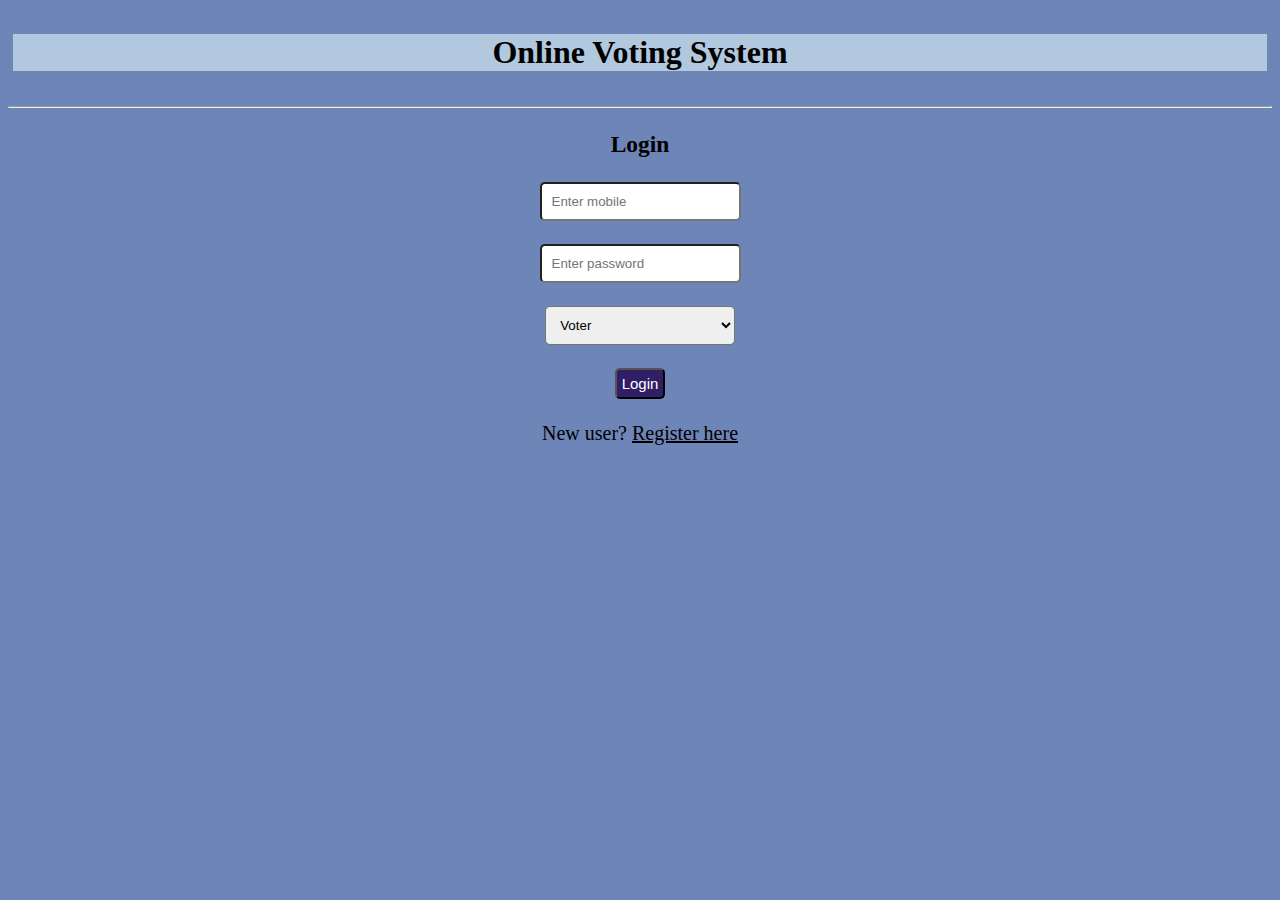
<file: index.html>
<html>
    <head>
        <title>Online Voting System</title>
        <link rel="stylesheet" href="css/stylesheet.css">
    </head>
    <body>
        <center>
        <div id="headerSection">
            <h1>Online Voting System</h1>
            
        </div>
        <hr>
        <div id="bodySection">
            <form action="api/login.php" method="POST">
                <h3>Login</h3>
                <input type="number" name="mobile" placeholder="Enter mobile"><br><br>
                <input type="password" name="password" placeholder="Enter password"><br><br>
                <select id="dropbox" name="role">
                    <option value="1">Voter</option>
                    <option value="2">Group</option>
                </select><br><br>
                <button id="loginbtn" type="submit">Login</button><br><br>
                New user? <a href="routes/register1.html">Register here</a>
            </form>
    

        </div>
    </center>
        

    </body>


</html>
</file>
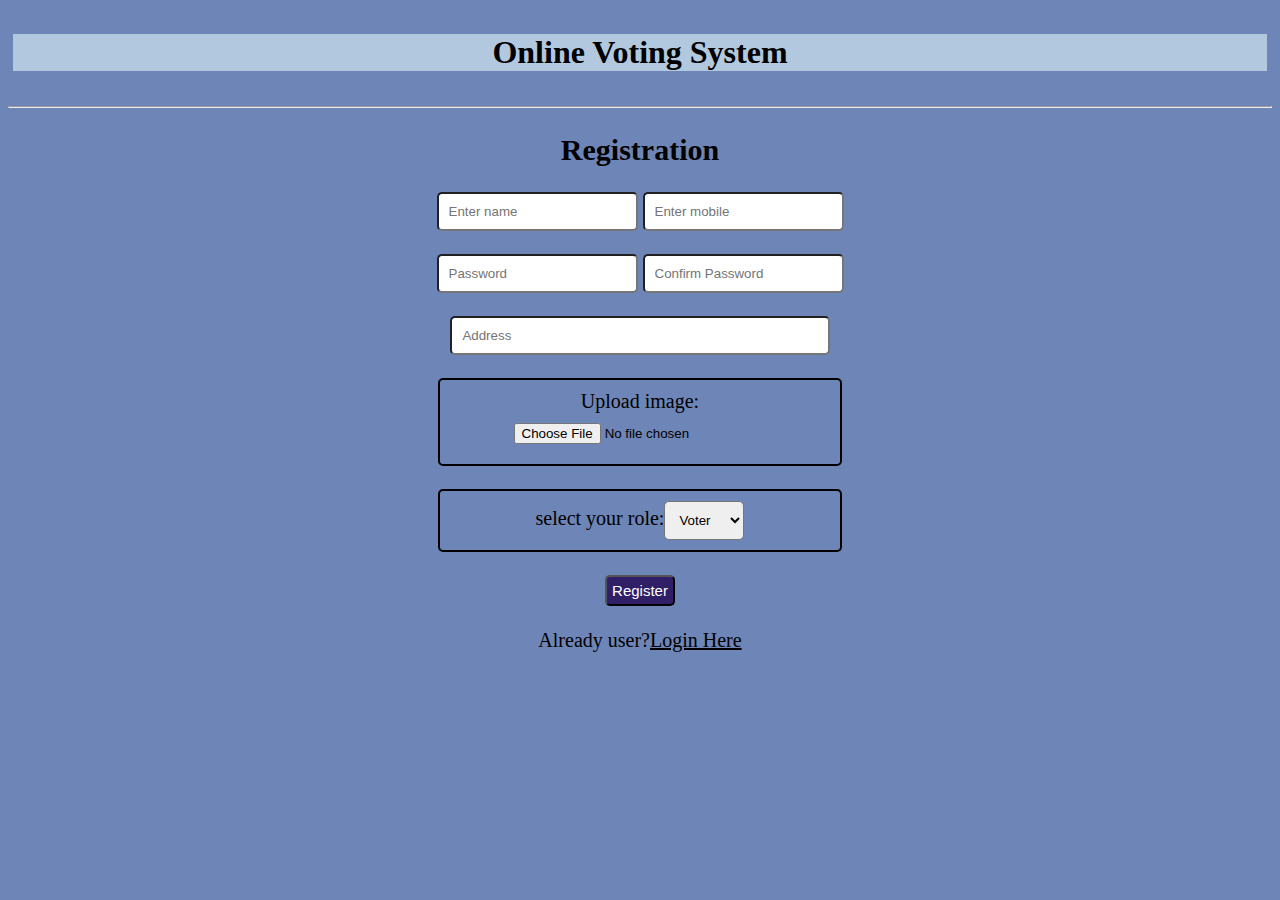
<file: routes/register1.html>
<html>
    <head>
        <title>
            Online Voting System
        </title>
        <link rel="stylesheet" href="../css/stylesheet.css">
    </head>
    <body>
    
        <style>
            #address{
               width: 30%;
            }
            #imagepart{
                border: 2px solid black;
                border-radius: 5px;
                padding:10px;
                width:30%;
            }
            #role
            {
                border: 2px solid black;
                border-radius: 5px;
                padding:10px;
                width:30%;
            }
            #role select{
                border-radius: 5px;
                padding:10px;
            }
        </style>
        <center>
        <div id="headerSection">
        <h1>
            Online Voting System
        </h1>
        </div>
        <hr>
        <div id="bodysection">
        <h2>Registration</h2>
        <form action="../api/register.php" method="post" enctype="multipart/form-data">
            <input type="text" name="name" placeholder="Enter name">
            <input type="number" name="mobile" placeholder="Enter mobile"><br><br>
            <input type="password" name="password" placeholder="Password">
            <input type="password" name="cpassword" placeholder="Confirm Password"><br><br>
            <input id="address" type="text" name="address" placeholder="Address"><br><br>
            
                <div id="imagepart">
                    Upload image:<input type="file" name="photo">
                </div>
                <br>
                <div id="role">
                    select your role:<select name="role">
                        <option value="1">Voter</option>
                        <option value="2">Group</option>
                    </select>
                </div>
            <br>
            <button
            style="padding: 5px;
                       font-size: 15px;
                       background-color: #301E67;
                       color: white;
                       border-radius: 5px;">
                       Register</button><br><br>
                       Already user?<a href="../index.html">Login Here</a>
                   
        </form>
    </div>
  </center>
    </body>
</html
</file>
<file: css/stylesheet.css>
body{
    text-align: center;
    background-color: #6E85B7;
    

}

#imagecss{
    padding: 10px;
    width: 31%;
    border-radius: 5px;
    border: 2px solid black;
}
h1{
    background-color: #B2C8DF;
    
    
}
#headerSection {
    padding: 5px; ;
}
a{
    color: black;
}
input{
    padding:10px;
    border-radius: 5px;
}
#bodysection{
    color: black;
    font-size: 20px;
}
#dropbox{
    padding: 10px;
    border-radius: 5px;
    width: 15%;
    
}
#loginbtn{
    padding: 5px;
    font-size: 15px;
    border-radius: 5px;
    background-color: #301E67;
    color: white;
    border-radius: 5px;



    
}
</file>
